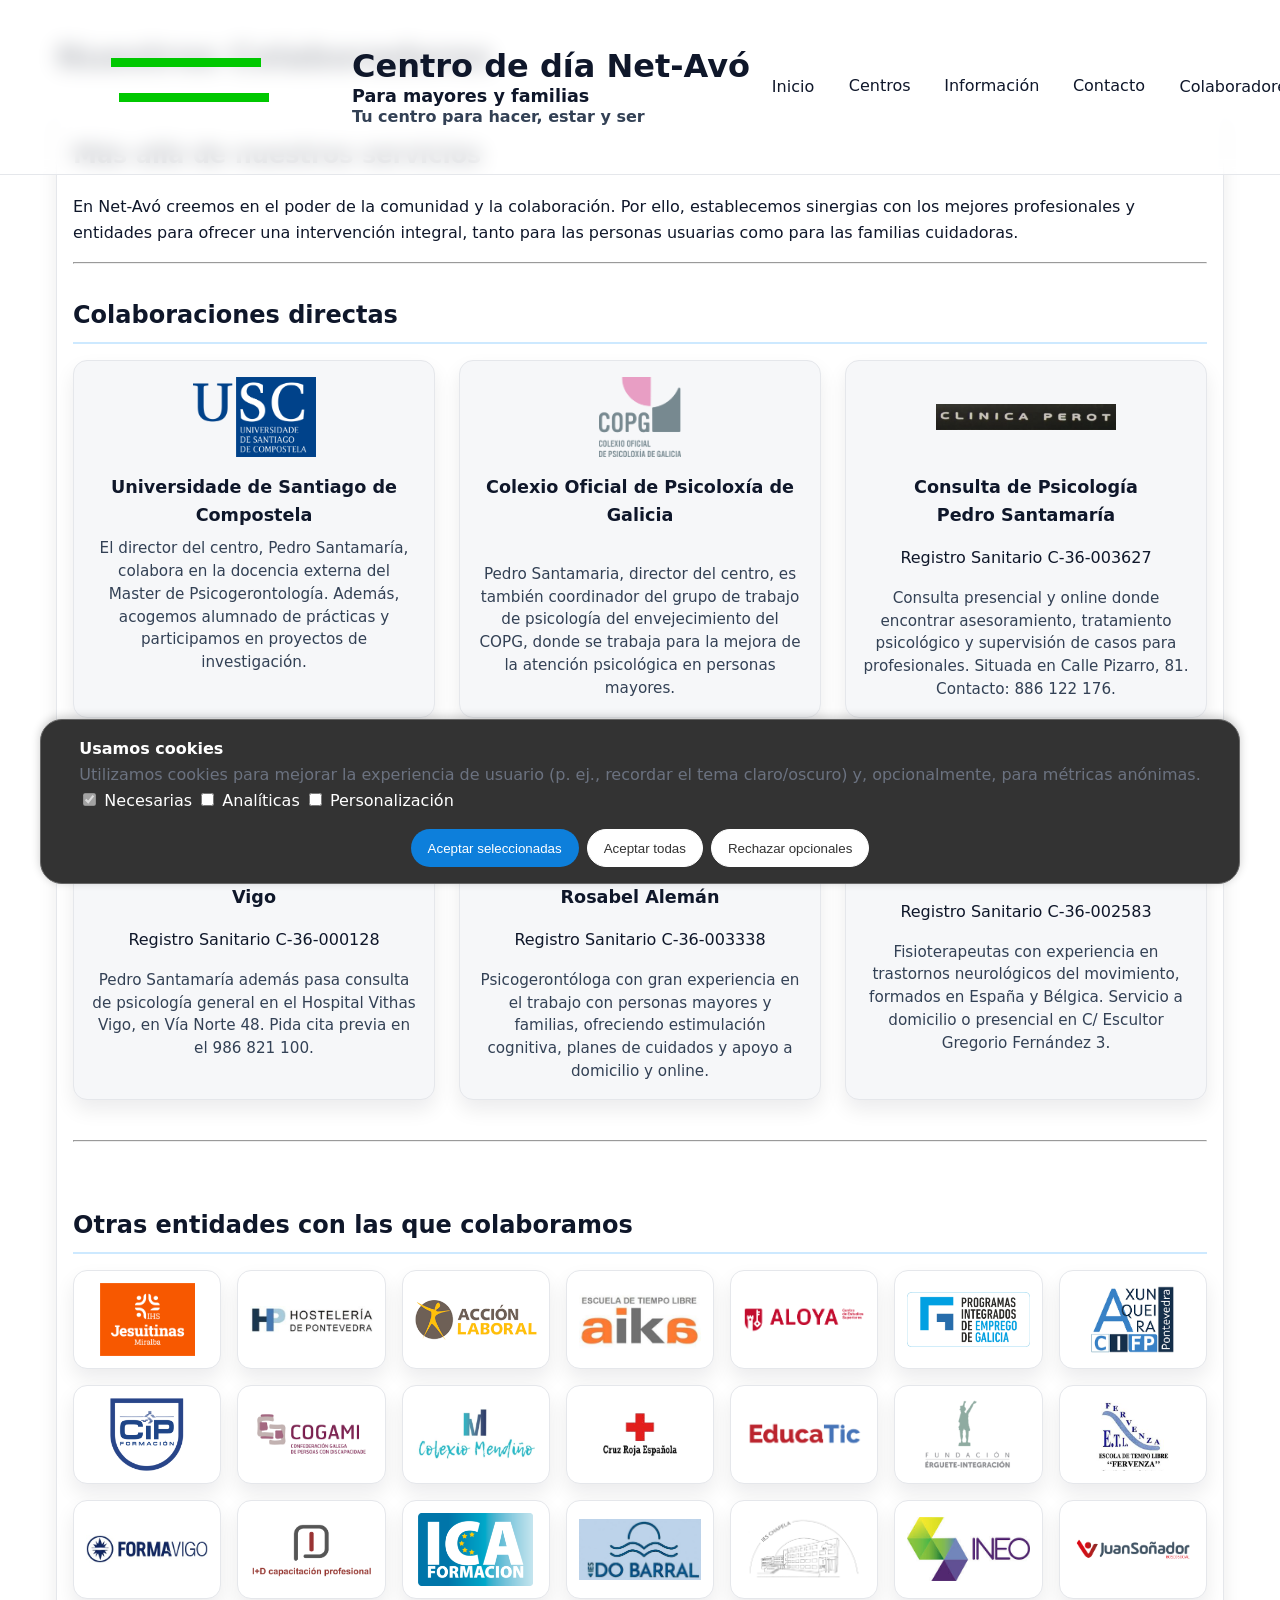
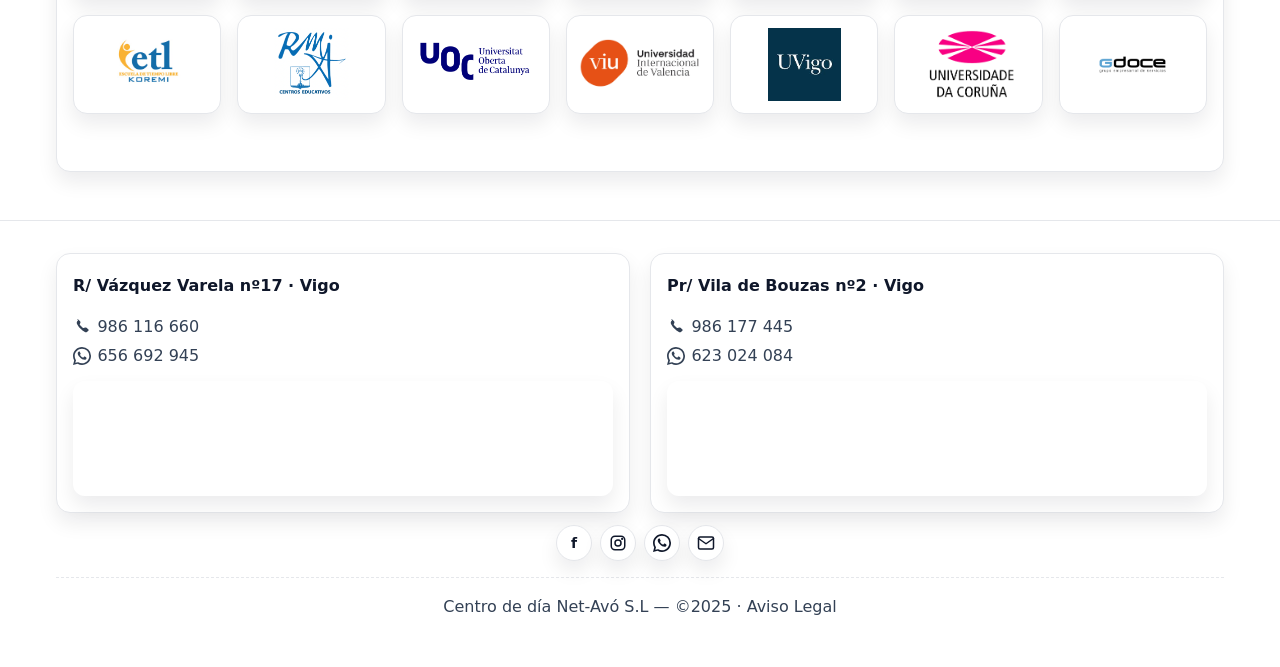
<file: ColaboradoresExternos.html>
<!doctype html>
<html lang="es">
<head>
  <script>(function(w,d,s,l,i){w[l]=w[l]||[];w[l].push({'gtm.start':new Date().getTime(),event:'gtm.js'});var f=d.getElementsByTagName(s)[0],
  j=d.createElement(s),dl=l!='dataLayer'?'&l='+l:'';j.async=true;j.src=
  'https://www.googletagmanager.com/gtm.js?id='+i+dl;f.parentNode.insertBefore(j,f);
  })(window,document,'script','dataLayer','GTM-PF3BLWS2');</script>
  <meta charset="utf-8">
  <meta name="viewport" content="width=device-width, initial-scale=1">
  <title>Centro de Día — Net‑Avó</title>
  <meta name="description" content="Centro de día Net‑Avó. Atención diurna con enfoque humano.">
  <link rel="icon" href="imagenes/favicon.ico">
  <link rel="stylesheet" href="./estilos/styles.css">
  <script defer src="./JS/main.js"></script>
  <script src="./JS/logonetavo.js"></script>
</head>
<body onload="if(window.pintarLogo) pintarLogo();">
  <noscript><iframe src="https://www.googletagmanager.com/ns.html?id=GTM-PF3BLWS2" height="0" width="0" style="display:none;visibility:hidden"></iframe></noscript>
  <header class="header">
    <div class="container navbar">
      <a class="brand" href="index.html" aria-label="Inicio">
        <div id="logo">
          <canvas id="micanvas"> </canvas>
        </div>
        <div class="brand__copy">
          <h2 class="brand__title">Centro de día Net-Avó</h2>
          <h5 class="brand__subtitle">Para mayores y familias</h5>
          <span class="brand__tagline">Tu centro para hacer, estar y ser</span>
        </div>
      </a>
      <input id="nav-toggle" class="nav-toggle" type="checkbox" hidden>
      <label class="nav-burger btn btn--sm" for="nav-toggle" aria-label="Abrir menú">☰</label>


        <nav class="nav" aria-label="Principal">
            <a href="index.html" data-i18n="nav_home">Inicio</a>
            <details class="menu-dd">
                <summary>Centros</summary>
                <ul class="menu-dd__list">
                    <li><a href="VazquezVarela.html">Vázquez Varela</a></li>
                    <li><a href="Bouzas.html">Bouzas</a></li>
                </ul>
            </details>
            <details class="menu-dd">
                <summary>Información</summary>
                <ul class="menu-dd__list">
                    <li><a href="familias.html">Familias</a></li>
                    <li><a href="profesionales.html">Profesionales</a></li>
                </ul>
            </details>
            <details class="menu-dd">
                <summary>Contacto</summary>
                <ul class="menu-dd__list">
                    <li>
                        <a href="mailto:centrodedianetavo@gmail.com">
                            <svg class="social__icon" xmlns="http://www.w3.org/2000/svg" viewBox="0 0 24 24" fill="none" stroke="currentColor" stroke-width="2" stroke-linecap="round" stroke-linejoin="round" aria-hidden="true">
                                <path d="M4 4h16c1.1 0 2 .9 2 2v12c0 1.1-.9 2-2 2H4c-1.1 0-2-.9-2-2V6c0-1.1.9-2 2-2z"></path>
                                <polyline points="22,6 12,13 2,6"></polyline>
                            </svg>
                            <span>Escríbanos un correo</span>
                        </a>
                    </li>
                    <li>
                        <a href="https://www.facebook.com/netavocentrodedia" target="_blank" rel="noopener">
                            <svg class="social__icon" viewBox="0 0 24 24" fill="currentColor" aria-hidden="true">
                                <path d="M18.77 7.46H14.5v-1.9c0-.9.6-1.1 1-1.1h3V.5h-4.33C10.24.5 9.5 3.44 9.5 5.32V7.46H6.11v4.09h3.39v10.04h4.28V11.55h3.37l.42-4.09z"></path>
                            </svg>
                            <span>Visítenos en Facebook</span>
                        </a>
                    </li>
                    <li>
                        <a href="https://www.instagram.com/centrodedianetavo" target="_blank" rel="noopener">
                            <svg class="social__icon" viewBox="0 0 24 24" aria-hidden="true" fill="currentColor">
                                <path d="M12 2c2.72 0 3.05.01 4.12.06 1.06.05 1.79.22 2.42.46.65.25 1.23.58 1.77.98.54.4.87.92.98 1.77.24.63.41 1.36.46 2.42.05 1.07.06 1.4.06 4.12s-.01 3.05-.06 4.12c-.05 1.06-.22 1.79-.46 2.42-.25.65-.58 1.23-.98 1.77-.4.54-.92.87-1.77.98-.63.24-1.36.41-2.42.46-1.07.05-1.4.06-4.12.06s-3.05-.01-4.12-.06c-1.06-.05-1.79-.22-2.42-.46-.65-.25-1.23-.58-1.77-.98-.54-.4-.87-.92-.98-1.77-.24-.63-.41-1.36-.46-2.42-.05-1.07-.06-1.4-.06-4.12s.01-3.05.06-4.12c.05-1.06.22-1.79.46-2.42.25-.65.58-1.23.98-1.77.4-.54.92.87 1.77-.98.63-.24-1.36.41-2.42-.46C8.95 2.01 9.28 2 12 2zm0-2C9.25 0 8.87.01 7.8.06 6.7.1 5.82.28 5.03.58c-.8.3-1.5.7-2.12 1.33S1.58 3.63.95 4.4c-.3.8-.48 1.68-.53 2.78-.05 1.07-.06 1.45-.06 4.2s.01 3.13.06 4.2c.05 1.1.23 1.98.53 2.78.3.8.7 1.5 1.33 2.12.63.62 1.32 1.03 2.12 1.33.8.3 1.68.48 2.78.53 1.07.05 1.45.06 4.2.06s3.13-.01 4.2-.06c1.1-.05 1.98-.23 2.78-.53.8-.3 1.5-.7 2.12-1.33.62-.63 1.03-1.32 1.33-2.12.3-.8.48-1.68.53-2.78.05-1.07.06-1.45.06-4.2s-.01-3.13-.06-4.2c-.05-1.1-.23-1.98-.53-2.78-.3-.8-.7-1.5-1.33-2.12-.63-.63-1.32-1.03-2.12-1.33-.8-.3-1.68-.48-2.78-.53C15.13.01 14.75 0 12 0zm0 5.83c-3.4 0-6.17 2.77-6.17 6.17s2.77 6.17 6.17 6.17 6.17-2.77 6.17-6.17S15.4 5.83 12 5.83zM12 16c-2.2 0-4-1.8-4-4s1.8-4 4-4 4 1.8 4 4-1.8 4-4 4zm4.2-11.8c-.83 0-1.5.67-1.5 1.5s.67 1.5 1.5 1.5 1.5-.67 1.5-1.5-.67-1.5-1.5-1.5z"></path>
                            </svg>
                            <span>Síganos en IG</span>
                        </a>
                    </li>
                    <li>
                        <a href="https://wa.me/34656692945" target="_blank" rel="noopener">
                            <svg xmlns="http://www.w3.org/2000/svg" viewBox="0 0 24 24" class="social__icon" fill="currentColor" aria-hidden="true">
                                <path d="M12.04 2C6.58 2 2.13 6.45 2.13 11.91C2.13 13.66 2.61 15.36 3.48 16.84L2 22L7.32 20.55C8.75 21.35 10.35 21.81 12.04 21.81C17.5 21.81 21.95 17.36 21.95 11.91C21.95 6.45 17.5 2 12.04 2ZM12.04 20.13C10.56 20.13 9.12 19.7 7.89 18.9L7.54 18.7L4.24 19.54L5.1 16.33L4.88 15.97C4.04 14.65 3.59 13.14 3.59 11.91C3.59 7.31 7.41 3.49 12.04 3.49C16.67 3.49 20.49 7.31 20.49 11.91C20.49 16.51 16.67 20.13 12.04 20.13ZM17.26 14.45C17.03 14.33 15.92 13.8 15.72 13.72C15.52 13.64 15.38 13.6 15.23 13.83C15.09 14.06 14.66 14.62 14.52 14.78C14.38 14.94 14.24 14.96 14 14.84C13.76 14.72 12.98 14.45 12.06 13.62C11.31 12.93 10.79 12.11 10.65 11.88C10.51 11.65 10.62 11.53 10.72 11.43C10.81 11.33 10.93 11.17 11.05 11.03C11.17 10.89 11.21 10.79 11.3 10.63C11.39 10.47 11.35 10.33 11.27 10.21C11.19 10.09 10.76 8.98 10.58 8.53C10.4 8.08 10.22 8.16 10.09 8.15C9.96 8.14 9.82 8.14 9.68 8.14C9.54 8.14 9.29 8.19 9.09 8.38C8.89 8.57 8.42 9.01 8.42 10.22C8.42 11.43 9.11 12.58 9.23 12.74C9.35 12.9 10.76 15.03 12.89 15.86C14.74 16.57 15.03 16.48 15.46 16.44C15.89 16.4 16.96 15.83 17.15 15.23C17.34 14.63 17.34 14.12 17.26 14.01V14.01L17.26 14.45Z"></path>
                            </svg>
                            <span>Mensaje de WhatsApp</span>
                        </a>
                    </li>
                </ul>
            </details>
            <a href="ColaboradoresExternos.html" data-i18n="nav_colab">Colaboradores</a>
        </nav>
      <div class="theme-switch"><button class="btn btn--sm btn--ghost" data-action="toggle-theme"
          aria-label="Cambiar tema">🌓 Tema</button></div>
    </div>
    </div>
</header>

<main class="container" style="padding:2rem 1rem 3rem;">
  <h1 style="margin:0 0 1rem">Nuestros Colaboradores</h1>
  <section class="card">
    <article>
      <h2>Más allá de nuestros servicios</h2>
      <p>En Net-Avó creemos en el poder de la comunidad y la colaboración. Por ello, establecemos sinergias con los mejores profesionales y entidades para ofrecer una intervención integral, tanto para las personas usuarias como para las familias cuidadoras.</p>
      <hr>
    </article>

    <h2 class="colab-section-title">Colaboraciones directas</h2>
    <div class="colab-grid-principales">
      <div class="colab-card-principal">
        <a href="https://www.usc.gal/es/estudios/masteres/ciencias-salud/master-universitario-psicogerontologia" target="_blank" rel="noopener" class="colab-card-principal__link">
          <img src="imagenes/logos_convenios/USC.png" alt="Logo de la Universidade de Santiago de Compostela" class="colab-card-principal__logo">
          <div class="colab-card-principal__body">
            <h4 class="colab-card-principal__title">Universidade de Santiago de Compostela</h4>
             <p class="colab-card-principal__text">El director del centro, Pedro Santamaría, colabora en la docencia externa del Master de Psicogerontología.  Además, acogemos alumnado de prácticas y participamos en proyectos de investigación.</p>
          </div>
        </a>
      </div>
      <div class="colab-card-principal">
        <a href="https://copgalicia.gal/grupos-comisions/grupo-de-traballo-de-psicoloxia-do-envellecemento" target="_blank" rel="noopener" class="colab-card-principal__link">
          <img src="imagenes/logos_convenios/Logotipo-COPG-21_0.png" alt="Logo del Colexio Oficial de Psicoloxía de Galicia" class="colab-card-principal__logo">
          <div class="colab-card-principal__body">
            <h4 class="colab-card-principal__title">Colexio Oficial de Psicoloxía de Galicia</h4><br>
             <p class="colab-card-principal__text">Pedro Santamaria, director del centro, es también coordinador del grupo de trabajo de psicología del envejecimiento del COPG, donde se trabaja para la mejora de la atención psicológica en personas mayores.</p>
          </div>
        </a>
      </div>
      <div class="colab-card-principal">
        <a href="https://es.linkedin.com/in/psicodivulgacion" class="colab-card-principal__link">
          <img src="imagenes/logos_convenios/clinicaperot.png" alt="Logo de Clinica Perot" class="colab-card-principal__logo">
          <div class="colab-card-principal__body">
            <h4 class="colab-card-principal__title">Consulta de Psicología <br>Pedro Santamaría</h4><p>Registro Sanitario C-36-003627</p>
             <p class="colab-card-principal__text">Consulta presencial y online donde encontrar asesoramiento, tratamiento psicológico y supervisión de casos para profesionales. Situada en Calle Pizarro, 81. Contacto: 886 122 176. </p>
          </div>
        </a>
      </div>
      <div class="colab-card-principal">
        <a href="https://vithas.es/medico/santamaria-gargamala-pedro/" target="_blank" rel="noopener" class="colab-card-principal__link">
          <img src="imagenes/logos_convenios/vithas.png" alt="Logo de Vithas" class="colab-card-principal__logo">
          <div class="colab-card-principal__body">
            <h4 class="colab-card-principal__title">Psicología en Hospital Vithas Vigo</h4><p>Registro Sanitario C-36-000128</p>
             <p class="colab-card-principal__text">Pedro Santamaría además pasa consulta de psicología general en el Hospital Vithas Vigo, en Vía Norte 48.  Pida cita previa en el 986 821 100.</p>
          </div>
        </a>
      </div>
      <div class="colab-card-principal">
        <a href="https://www.doctoralia.es/rosabel-aleman/psicologo/vigo" class="colab-card-principal__link">
          <img src="imagenes/logos_convenios/Psicogerontología.png" alt="Logo de Rosabel Alemán Psicogerontología" class="colab-card-principal__logo">
          <div class="colab-card-principal__body">
            <h4 class="colab-card-principal__title">Psicología a domicilio <br> Rosabel Alemán</h4><p>Registro Sanitario C-36-003338</p>
             <p class="colab-card-principal__text">Psicogerontóloga con gran experiencia en el trabajo con personas mayores y familias, ofreciendo estimulación cognitiva, planes de cuidados y apoyo a domicilio y online.</p>
          </div>
        </a>
      </div>
      <div class="colab-card-principal">
        <a href="https://fisioadiante.es/" class="colab-card-principal__link">
          <img src="imagenes/adiante.png" alt="Logo de Clínica Adiante" class="colab-card-principal__logo">
          <div class="colab-card-principal__body">
            <h4 class="colab-card-principal__title">Fisioterapia - Clínica Adiante</h4><p>Registro Sanitario C-36-002583</p>
             <p class="colab-card-principal__text">Fisioterapeutas con experiencia en trastornos neurológicos del movimiento, formados en España y Bélgica.  Servicio a domicilio o presencial en C/ Escultor Gregorio Fernández 3.</p>
          </div>
        </a>
      </div>
    </div>

    <hr style="margin: 2.5rem 0;">

    <h2 class="colab-section-title">Otras entidades con las que colaboramos</h2>
    <div class="colab-grid-secundarias">
      <div class="colab-card-secundaria"><a href="https://www.jesuitinasvigo.es/" target="_blank" rel="noopener"><img src="imagenes/logos_convenios/jesuitinas.png" alt="Logo Jesuitinas"></a></div>
      <div class="colab-card-secundaria"><a href="https://www.horecajuridico.es/es/asesorias/federacion-provincial-de-hosteleria-de-pontevedra-feprohos" target="_blank" rel="noopener"><img src="imagenes/logos_convenios/hosteleriapontevedra.jpg" alt="Logo de Hosteleria Pontevedra"></a></div>
      <div class="colab-card-secundaria"><a href="https://www.accionlaboral.com/es" target="_blank" rel="noopener"><img src="imagenes/logos_convenios/accion laboral.png" alt="Logo de Acción Laboral"></a></div>
      <div class="colab-card-secundaria"><a href="https://aikaformacion.com/" target="_blank" rel="noopener"><img src="imagenes/logos_convenios/aika.jpg" alt="Logo de Aika"></a></div>
      <div class="colab-card-secundaria"><a href="https://aloya.es/" target="_blank" rel="noopener"><img src="imagenes/logos_convenios/aloya.png" alt="Logo de Aloya"></a></div>
      <div class="colab-card-secundaria"><a href="https://emprego.xunta.gal/portal/es/11-demandantes/demandantes-sp/591-programas-integrados-de-empleo-2024.html" target="_blank" rel="noopener"><img src="imagenes/logos_convenios/cep.jpg" alt="Logo de CEP"></a></div>
      <div class="colab-card-secundaria"><a href="https://cifpaxunqueira.eu/" target="_blank" rel="noopener"><img src="imagenes/logos_convenios/CIFP a xunqueira.png" alt="Logo de CIFP a Xunqueira"></a></div>
      <div class="colab-card-secundaria"><a href="https://cip-formacion.com/" target="_blank" rel="noopener"><img src="imagenes/logos_convenios/CIP.png" alt="Logo de CIP"></a></div>
      <div class="colab-card-secundaria"><a href="https://www.cogami.gal/es_ES/" target="_blank" rel="noopener"><img src="imagenes/logos_convenios/cogami.png" alt="Logo de COGAMI"></a></div>
      <div class="colab-card-secundaria"><a href="https://colexiomendino.com/" target="_blank" rel="noopener"><img src="imagenes/logos_convenios/colexiomendiño.png" alt="Logo de Colexio Mendiño"></a></div>
      <div class="colab-card-secundaria"><a href="https://www2.cruzroja.es/" target="_blank" rel="noopener"><img src="imagenes/logos_convenios/cruz_roja.png" alt="Logo de Cruz Roja"></a></div>
      <div class="colab-card-secundaria"><a href="https://www.educatic.es/" target="_blank" rel="noopener"><img src="imagenes/logos_convenios/educatic.png" alt="Logo de EducaTic"></a></div>
      <div class="colab-card-secundaria"><a href="https://www.fundacionerguete.org/" target="_blank" rel="noopener"><img src="imagenes/logos_convenios/logo_MSC - copia.png" alt="Logo de Fundación Erguete"></a></div>
      <div class="colab-card-secundaria"><a href="https://fervenza-etl.jimdosite.com/" target="_blank" rel="noopener"><img src="imagenes/logos_convenios/fervenzatempolibre.jpg" alt="Logo de Fervenza"></a></div>
      <div class="colab-card-secundaria"><a href="https://formavigo.es/" target="_blank" rel="noopener"><img src="imagenes/logos_convenios/FUNDACION-FORMAVIGO.jpg" alt="Logo de Fundación Formavito"></a></div>
      <div class="colab-card-secundaria"><a href="https://imasdcapacitacion.com/" target="_blank" rel="noopener"><img src="imagenes/logos_convenios/imasdcapacitacion-logo.png" alt="Logo de Imasd Capacitación"></a></div>
      <div class="colab-card-secundaria"><a href="https://icaformacion.es/" target="_blank" rel="noopener"><img src="imagenes/logos_convenios/LOGO-ICA-FORMACION-2.png" alt="Logo de ICA"></a></div>
      <div class="colab-card-secundaria"><a href="https://www.edu.xunta.gal/centros/iesbarral/" target="_blank" rel="noopener"><img src="imagenes/logos_convenios/iesbarral.jpg" alt="Logo de IES Barral"></a></div>
      <div class="colab-card-secundaria"><a href="https://www.edu.xunta.gal/centros/ieschapela/" target="_blank" rel="noopener"><img src="imagenes/logos_convenios/ies_chapela_oscurecido.png" alt="Logo de IES Chapela"></a></div>
      <div class="colab-card-secundaria"><a href="https://www.ineo.org/" target="_blank" rel="noopener"><img src="imagenes/logos_convenios/INEO.jpg" alt="Logo de INEO"></a></div>
      <div class="colab-card-secundaria"><a href="https://fundacionjuans.org/" target="_blank" rel="noopener"><img src="imagenes/logos_convenios/juansonador-color-1.png" alt="Logo de Fundación Juan Soñador"></a></div>
      <div class="colab-card-secundaria"><a href="https://koremi.es/etl/" target="_blank" rel="noopener"><img src="imagenes/logos_convenios/Koremi.jpeg" alt="Logo de Koremi"></a></div>
      <div class="colab-card-secundaria"><a href="https://www.fillasdemariainmaculadavigo.com/" target="_blank" rel="noopener"><img src="imagenes/logos_convenios/fillasinmaculada.png" alt="Logo de Familias de Maria Inmaculada"></a></div>
      <div class="colab-card-secundaria"><a href="https://www.uoc.edu/es" target="_blank" rel="noopener"><img src="imagenes/logos_convenios/UOC.png" alt="Logo de Universitat Oberta de Catalunya"></a></div>
      <div class="colab-card-secundaria"><a href="https://www.universidadviu.com/es/" target="_blank" rel="noopener"><img src="imagenes/logos_convenios/VIU.png" alt="Logo de Universidad Internacional de Valencia"></a></div>
      <div class="colab-card-secundaria"><a href="https://www.uvigo.gal/es" target="_blank" rel="noopener"><img src="imagenes/logos_convenios/cuvi.jpeg" alt="Logo de Universidad de Vigo"></a></div>
      <div class="colab-card-secundaria"><a href="https://www.udc.es/" target="_blank" rel="noopener"><img src="imagenes/logos_convenios/UDC.png" alt="Logo de Universidade da Coruña"></a></div>
      <div class="colab-card-secundaria"><a href="https://gdoceformacion.es/" target="_blank" rel="noopener"><img src="imagenes/logos_convenios/gdoce-seo.png" alt="Logo de G Doce"></a></div>
      <br>
    </div>
  </section>
</main>

<footer class="footer">
    <div class="container footer__grid">
      <div class="card" data-card-readmore="1">
        <h4>R/ Vázquez Varela nº17 · Vigo</h4>
        <div class="phones">
          <div><a href="tel:+34986116660" style="display:inline-flex;align-items:center;gap:.4rem;">
              <svg viewBox="0 0 16 16" class="social__icon" aria-hidden="true" width="16" height="16">
                <path
                  d="M3.654 1.328a.678.678 0 0 1 1.015-.063L6.29 2.893c.329.329.445.81.29 1.234l-.547 1.493a.678.678 0 0 0 .173.7l2.457 2.457a.678.678 0 0 0 .7.173l1.493-.547a1.745 1.745 0 0 1 1.234.29l1.628 1.628a.678.678 0 0 1-.063 1.015l-1.017.813c-.58.464-1.4.58-2.09.29-1.254-.513-2.844-1.82-4.507-3.482C5.276 7.86 3.97 6.27 3.457 5.016c-.29-.69-.174-1.51.29-2.09l.813-1.017z"
                  fill="currentColor" />
              </svg>
              986 116 660
            </a></div>
          <div><a href="https://wa.me/34656692945" target="_blank" rel="noopener"
              style="display:inline-flex;align-items:center;gap:.4rem;">
              <svg viewBox="0 0 16 16" class="social__icon" aria-hidden="true" width="16" height="16">
                <path
                  d="M13.601 2.326A7.977 7.977 0 0 0 8.003 0c-4.418 0-8 3.582-8 8 0 1.407.367 2.79 1.06 3.997L0 16l4.086-1.067A7.956 7.956 0 0 0 8.003 16c4.418 0 8-3.582 8-8a7.946 7.946 0 0 0-2.402-5.674zM8.003 14.5a6.5 6.5 0 0 1-3.316-.895l-.237-.14-2.425.634.647-2.362-.154-.242A6.47 6.47 0 0 1 1.5 8c0-3.586 2.917-6.5 6.503-6.5 1.737 0 3.37.676 4.6 1.905A6.47 6.47 0 0 1 14.503 8c0 3.586-2.916 6.5-6.5 6.5z"
                  fill="currentColor" />
                <path
                  d="M11.534 9.128c-.19-.095-1.118-.553-1.291-.617-.173-.064-.3-.095-.427.095-.127.19-.49.617-.6.743-.11.127-.22.143-.41.048-.19-.095-.8-.295-1.524-.94-.563-.5-.94-1.115-1.05-1.305-.11-.19-.012-.293.083-.388.085-.086.19-.22.285-.33.095-.11.127-.19.19-.317.064-.127.032-.238-.016-.333-.048-.095-.427-1.03-.585-1.409-.154-.373-.311-.322-.427-.328-.11-.006-.238-.007-.366-.007a.704.704 0 0 0-.512.238c-.173.19-.676.66-.676 1.61 0 .95.693 1.867.79 1.994.095.127 1.366 2.091 3.31 2.932.463.2.825.319 1.106.408.464.148.886.127 1.22.077.372-.055 1.118-.456 1.276-.896.158-.44.158-.819.111-.896-.048-.079-.174-.127-.366-.222z"
                  fill="currentColor" />
              </svg>
              656 692 945
            </a></div>
        </div>
        <div class="map-scale"><iframe loading="lazy" src="https://www.google.com/maps/embed?pb=!1m18!1m12!1m3!1d2954.1646188623795!2d-8.716694085006353!3d42.23229595115387!2m3!1f0!2f0!3f0!3m2!1i1024!2i768!4f13.1!3m3!1m2!1s0xd2f62658490c593%3A0x45f228a4b811ac3f!2sCentro%20de%20d%C3%ADa%20Net-Av%C3%B3!5e0!3m2!1ses!2ses!4v1473281305983"
            referrerpolicy="no-referrer-when-downgrade" allowfullscreen></iframe></div>
      </div>
      <div class="card" data-card-readmore="1" style="border-radius: var(--radius);">
        <h4>Pr/ Vila de Bouzas nº2 · Vigo</h4>
        <div class="phones">
          <div><a href="tel:+34986177445" style="display:inline-flex;align-items:center;gap:.4rem;">
              <svg viewBox="0 0 16 16" class="social__icon" aria-hidden="true" width="16" height="16">
                <path
                  d="M3.654 1.328a.678.678 0 0 1 1.015-.063L6.29 2.893c.329.329.445.81.29 1.234l-.547 1.493a.678.678 0 0 0 .173.7l2.457 2.457a.678.678 0 0 0 .7.173l1.493-.547a1.745 1.745 0 0 1 1.234.29l1.628 1.628a.678.678 0 0 1-.063 1.015l-1.017.813c-.58.464-1.4.58-2.09.29-1.254-.513-2.844-1.82-4.507-3.482C5.276 7.86 3.97 6.27 3.457 5.016c-.29-.69-.174-1.51.29-2.09l.813-1.017z"
                  fill="currentColor" />
              </svg>
              986 177 445
            </a></div>
          <div><a href="https://wa.me/34623024084" target="_blank" rel="noopener" aria-label="WhatsApp: 623 024 084"
              style="display:inline-flex;align-items:center;gap:.4rem;">
              <svg viewBox="0 0 16 16" class="social__icon" aria-hidden="true" width="16" height="16">
                <path
                  d="M13.601 2.326A7.977 7.977 0 0 0 8.003 0c-4.418 0-8 3.582-8 8 0 1.407.367 2.79 1.06 3.997L0 16l4.086-1.067A7.956 7.956 0 0 0 8.003 16c4.418 0 8-3.582 8-8a7.946 7.946 0 0 0-2.402-5.674zM8.003 14.5a6.5 6.5 0 0 1-3.316-.895l-.237-.14-2.425.634.647-2.362-.154-.242A6.47 6.47 0 0 1 1.5 8c0-3.586 2.917-6.5 6.503-6.5 1.737 0 3.37.676 4.6 1.905A6.47 6.47 0 0 1 14.503 8c0 3.586-2.916 6.5-6.5 6.5z"
                  fill="currentColor" />
                <path
                  d="M11.534 9.128c-.19-.095-1.118-.553-1.291-.617-.173-.064-.3-.095-.427.095-.127.19-.49.617-.6.743-.11.127-.22.143-.41.048-.19-.095-.8-.295-1.524-.94-.563-.5-.94-1.115-1.05-1.305-.11-.19-.012-.293.083-.388.085-.086.19-.22.285-.33.095-.11.127-.19.19-.317.064-.127.032-.238-.016-.333-.048-.095-.427-1.03-.585-1.409-.154-.373-.311-.322-.427-.328-.11-.006-.238-.007-.366-.007a.704.704 0 0 0-.512.238c-.173.19-.676.66-.676 1.61 0 .95.693 1.867.79 1.994.095.127 1.366 2.091 3.31 2.932.463.2.825.319 1.106.408.464.148.886.127 1.22.077.372-.055 1.118-.456 1.276-.896.158-.44.158-.819.111-.896-.048-.079-.174-.127-.366-.222z"
                  fill="currentColor" />
              </svg>
              623 024 084
            </a>
          </div>
        </div>
        <div class="map-scale"><iframe loading="lazy"
            src="https://www.google.com/maps/embed?pb=!1m18!1m12!1m3!1d738.6203717986498!2d-8.75461937074844!3d42.225525491794876!2m3!1f0!2f0!3f0!3m2!1i1024!2i768!4f13.1!3m3!1m2!1s0xd2f61bdc02d697f%3A0x658d5c4bca8829e9!2sCentro%20de%20d%C3%ADa%20Net-Av%C3%B3%20Bouzas!5e0!3m2!1ses!2ses!4v1580240413811!5m2!1ses!2ses"
            referrerpolicy="no-referrer-when-downgrade" allowfullscreen></iframe></div>
      </div>
    </div>
    <div class="container">
      <div class="social" aria-label="Redes sociales">
        <a class="social__btn" href="https://www.facebook.com/netavocentrodedia" target="_blank" rel="noopener"
          aria-label="Facebook">
          <span class="social__glyph" aria-hidden="true">f</span>
        </a>

        <a class="social__btn" href="https://www.instagram.com/centrodedianetavo" target="_blank" rel="noopener"
          aria-label="Instagram">
          <svg viewBox="0 0 24 24" class="social__icon" aria-hidden="true">
            <rect x="3" y="3" width="18" height="18" rx="5" fill="none" stroke="currentColor" stroke-width="2" />
            <circle cx="12" cy="12" r="4" fill="none" stroke="currentColor" stroke-width="2" />
            <circle cx="17.5" cy="6.5" r="1.5" fill="currentColor" />
          </svg>
        </a>

        <a class="social__btn" href="https://wa.me/34656692945" target="_blank" rel="noopener" aria-label="WhatsApp">
          <svg viewBox="0 0 16 16" class="social__icon" aria-hidden="true">
            <path
              d="M13.601 2.326A7.977 7.977 0 0 0 8.003 0c-4.418 0-8 3.582-8 8 0 1.407.367 2.79 1.06 3.997L0 16l4.086-1.067A7.956 7.956 0 0 0 8.003 16c4.418 0 8-3.582 8-8a7.946 7.946 0 0 0-2.402-5.674zM8.003 14.5a6.5 6.5 0 0 1-3.316-.895l-.237-.14-2.425.634.647-2.362-.154-.242A6.47 6.47 0 0 1 1.5 8c0-3.586 2.917-6.5 6.503-6.5 1.737 0 3.37.676 4.6 1.905A6.47 6.47 0 0 1 14.503 8c0 3.586-2.916 6.5-6.5 6.5z"
              fill="currentColor" />
            <path
              d="M11.534 9.128c-.19-.095-1.118-.553-1.291-.617-.173-.064-.3-.095-.427.095-.127.19-.49.617-.6.743-.11.127-.22.143-.41.048-.19-.095-.8-.295-1.524-.94-.563-.5-.94-1.115-1.05-1.305-.11-.19-.012-.293.083-.388.085-.086.19-.22.285-.33.095-.11.127-.19.19-.317.064-.127.032-.238-.016-.333-.048-.095-.427-1.03-.585-1.409-.154-.373-.311-.322-.427-.328-.11-.006-.238-.007-.366-.007a.704.704 0 0 0-.512.238c-.173.19-.676.66-.676 1.61 0 .95.693 1.867.79 1.994.095.127 1.366 2.091 3.31 2.932.463.2.825.319 1.106.408.464.148.886.127 1.22.077.372-.055 1.118-.456 1.276-.896.158-.44.158-.819.111-.896-.048-.079-.174-.127-.366-.222z"
              fill="currentColor" />
          </svg>
        </a>

        <a class="social__btn" href="mailto:centrodedianetavo@gmail.com" aria-label="Correo electrónico">
          <svg class="social__icon" xmlns="http://www.w3.org/2000/svg" viewBox="0 0 24 24" fill="none"
            stroke="currentColor" stroke-width="2" stroke-linecap="round" stroke-linejoin="round" aria-hidden="true">
            <path d="M4 4h16c1.1 0 2 .9 2 2v12c0 1.1-.9 2-2 2H4c-1.1 0-2-.9-2-2V6c0-1.1.9-2 2-2z"></path>
            <polyline points="22,6 12,13 2,6"></polyline>
          </svg>
        </a>
      </div>
      <hr class="sep">
      <address style="text-align:center;">Centro de día Net-Avó S.L — ©2025 · <a href="avisoLegal.pdf" target="_blank"
          rel="noopener">Aviso Legal</a></address>
    </div>
    <div id="cookie-banner" class="cookie" role="dialog" aria-live="polite" aria-label="Preferencias de cookies">
      <div class="container">
        <div class="cookie-content">
          <strong>Usamos cookies</strong>
          <p class="muted">
            Utilizamos cookies para mejorar la experiencia de usuario (p. ej., recordar el tema claro/oscuro) y,
            opcionalmente, para métricas anónimas.
          </p>
          <div class="cookie__row">
            <label><input type="checkbox" name="cookie-pref" value="necessary" checked disabled> Necesarias</label>
            <label><input type="checkbox" name="cookie-pref" value="analytics"> Analíticas</label>
            <label><input type="checkbox" name="cookie-pref" value="personalization"> Personalización</label>
          </div>
        </div>
        <div class="cookie__actions">
          <button class="btn btn--primary" data-cookie="accept-selected">Aceptar seleccionadas</button>
          <button class="btn" data-cookie="accept-all">Aceptar todas</button>
          <button class="btn" data-cookie="reject-all">Rechazar opcionales</button>
        </div>
      </div>
    </div>
</footer>

<!-- <script src="./JS/readmore-cards.js" defer></script> -->
</body>
</html>
</file>
<file: estilos/styles.css>
/* ========== Base & Tokens ================================================= */
*,*::before,*::after{box-sizing:border-box}

:root{
  --brand-50:#f5fbff;
  --brand-100:#e6f4ff;
  --brand-200:#cde9ff;
  --brand-300:#9fd4ff;
  --brand-400:#5bb8ff;
  --brand-500:#1e9bff;
  --brand-600:#0d7fdb;
  --brand-700:#0a66b1;
  --brand-800:#0a548f;
  --brand-900:#0a476f;

  --bg:#ffffff;
  --bg-soft:#f6f7f9;
  --text:#0f172a;
  --text-soft:#334155;
  --border:#e5e7eb;
  --card:#ffffff;
  --muted:#6b7280;
  --shadow:0 10px 20px rgba(2,6,23,.08);

  --container:1200px;
  --radius:14px;
  --radius-lg:22px;
  --font-sans: ui-sans-serif, system-ui, -apple-system, Segoe UI, Roboto, Ubuntu, Cantarell, Noto Sans, Helvetica Neue, Arial;

  /* Header */
  --header-z:1201;
  --header-h:0px; /* se actualiza dinámicamente si usas el fallback JS */
}

@media (prefers-color-scheme: dark){
  :root{
    --bg:#0b1220; --bg-soft:#0f172a; --text:#e5e7eb; --text-soft:#cbd5e1;
    --border:#1f2937; --card:#0b1220; --shadow:0 10px 20px rgba(0,0,0,.45);
  }
}

/* Alternadores de tema explícitos */
html.theme-light{ --bg:#fff; --bg-soft:#f6f7f9; --text:#0f172a; --text-soft:#334155; --border:#e5e7eb; --card:#fff; --shadow:0 10px 20px rgba(2,6,23,.08) }
html.theme-dark{ --bg:#0b1220; --bg-soft:#0f172a; --text:#e5e7eb; --text-soft:#cbd5e1; --border:#1f2937; --card:#0b1220; --shadow:0 10px 20px rgba(0,0,0,.45) }

/* ========== Reset & Primitivas =========================================== */
html,body{height:100%}
body{
  margin:0; font-family:var(--font-sans); background:var(--bg); color:var(--text);
  line-height:1.6; -webkit-font-smoothing:antialiased; -moz-osx-font-smoothing:grayscale
}
img,svg,video,canvas{display:block; max-width:100%}
a{color:inherit; text-decoration:none}
:focus-visible{outline:2px solid var(--brand-500); outline-offset:2px}
.container{max-width:var(--container); margin-inline:auto; padding:0 1rem}

.grid{display:grid; gap:1rem}
.grid--3{grid-template-columns:repeat(3,minmax(0,1fr))}
.grid--2{grid-template-columns:repeat(2,minmax(0,1fr))}
@media (max-width:900px){ .grid--3,.grid--2{grid-template-columns:1fr} }

/* ========== Header / Nav (Desktop + Móvil/Tablet) ======================== */
.header{
  position:sticky; top:0; z-index:var(--header-z);
  background:rgba(255,255,255,.7); backdrop-filter:blur(10px);
  border-bottom:1px solid var(--border)
}
html.theme-dark .header{background:rgba(11,18,32,.6)}

.navbar{
  display:flex; align-items:center; justify-content:space-between;
  gap:0.5rem; padding:.75rem 0; width:100%; position:sticky;
}

.brand{
  display:flex;
  align-items:center;
  gap:.75rem;
  font-weight:700;
  flex-shrink: 0;
}
.brand__logo{width:40px; height:40px; border-radius:12px; background:linear-gradient(135deg,var(--brand-400),var(--brand-700)); box-shadow:var(--shadow)}
.brand__copy{display:flex; flex-direction:column; line-height:1.15}
.brand__title{margin:0; font-size:clamp(1.35rem,1.1rem + 1.2vw,2rem); line-height:1.15; white-space:nowrap; overflow:hidden; text-overflow:ellipsis}
.brand__subtitle{margin:.05rem 0 0; font-weight:600; color:var(--text); font-size:clamp(.95rem, .9rem + .35vw, 1.1rem)}
.brand__tagline{margin:.1rem 0 0; color:var(--text-soft); font-size:clamp(.9rem, .85rem + .2vw, 1rem)}

.nav{display:flex; gap:.25rem; flex-wrap:nowrap}
.nav a{padding:.55rem .8rem; border-radius:999px; border:1px solid transparent}
.nav a:hover{background:var(--bg-soft)}
.nav a[aria-current="page"]{border-color:var(--border); background:var(--bg-soft)}

.navbar .nav{flex-grow:1; justify-content:flex-end; gap:0.5rem}
.nav-toggle{display:none}
.nav-burger{display:none; cursor:pointer}

@media (max-width:1024px){
  .nav-burger{display:inline-flex; align-items:center; justify-content:center; border:1px solid var(--border); background:var(--bg); color:var(--text); border-radius:999px; box-shadow:var(--shadow)}
  .navbar .nav{display:none}
  .navbar #nav-toggle:checked ~ .nav{
    display:flex !important;
    position:absolute; top:100%; left:0; right:0; z-index:calc(var(--header-z) - 1);
    flex-direction:column; padding:.8rem; gap:.25rem;
    border:1px solid var(--border); border-radius:var(--radius-lg);
    background:var(--card); box-shadow:var(--shadow)
  }
  .nav a, .nav button.btn{display:block; width:100%; text-align:center; padding:.6rem .8rem; border-radius:10px}
  .nav .menu-dd{display:flex; flex-direction:column; align-items:center; width:100%}
  .nav .menu-dd__list{position:static; box-shadow:none; border-radius:10px; border:1px dashed var(--border)}
}

@media (max-width:900px){
  .header .navbar{position:sticky; gap:.5rem}
  .brand{display:grid; grid-template-columns:auto 1fr; column-gap:.55rem; flex:1 1 auto; min-width:0}
  #logo canvas{width:56px; height:56px}
  .brand__title{font-size:1.25rem}
  .brand__subtitle{font-size:.95rem}
  .brand__tagline{font-size:.85rem}
}

.header.is-fixed{ position:fixed !important; top:0; left:0; right:0; z-index:var(--header-z); backface-visibility:hidden; transform:translateZ(0) }
[data-header-spacer]{ height:0 !important; margin:0 !important; display:block; overflow:hidden }
.header.is-fixed + [data-header-spacer]{ height:var(--header-h) !important }
.header .navbar{ position:sticky; z-index:var(--header-z) }

.btn{display:inline-flex; align-items:center; justify-content:center; gap:.5rem; padding:.65rem 1rem; border-radius:999px; border:1px solid var(--border); background:var(--bg); cursor:pointer; transition:transform .05s ease}
.btn:active{transform:translateY(1px)}
.btn--primary{background:var(--brand-600); color:#fff; border-color:transparent}
.btn--ghost{background:transparent}
.btn--sm{padding:.45rem .7rem; font-size:.925rem}

.hero{padding:3.5rem 0 2.5rem}
.hero__wrap{
  display:grid; grid-template-columns:1fr 1fr; gap:2rem; align-items:stretch
}
.hero__title{font-size:clamp(1.7rem,1.2rem + 2vw,2.6rem); line-height:1.2; margin:0 0 .75rem}
.hero__lead{color:var(--text-soft); margin:0 0 1.25rem}
.hero__card{background:var(--card); border:1px solid var(--border); border-radius:var(--radius-lg); padding:1.25rem; box-shadow:var(--shadow)}

@media (max-width:900px){
  .hero__wrap{
    grid-template-columns:1fr;
  }
  .hero__wrap > * {
    min-width: 0;
  }
}

.card{background:var(--card); border:1px solid var(--border); border-radius:var(--radius); box-shadow:var(--shadow); padding:1rem; display:flex; flex-direction:column; height:100%}
.card h3{margin-top:.2rem}
.card__meta{font-size:.9rem; color:var(--muted)}
.tag{font-size:.85rem; padding:.15rem .55rem; border-radius:999px; border:1px solid var(--border); background:var(--bg-soft)}
.tag--brand{background:var(--brand-100); border-color:var(--brand-200)}
html.theme-dark .tag--brand{background:rgba(30,155,255,.12); border-color:rgba(30,155,255,.3)}

.muted{color:var(--muted)}
.section-title{font-size:1.35rem; margin:0 0 .5rem}
hr.sep{border:0; border-top:1px dashed var(--border); margin:1rem 0}

/* ========== Noticias + Leer más (CÓDIGO NUEVO Y CORREGIDO) ================= */
.news{padding:1rem 0 3rem}
.news__list{margin-top:1rem}
.news-col{display:flex; flex-direction:column; height:100%; padding-left: 0%}

/* --- 1. DISEÑO POR DEFECTO PARA MÓVILES (Mobile First) --- */
.news-item {
  display: flex;
  flex-direction: column; /* VERTICAL por defecto */
  gap: 0.5rem;
  padding: 1rem;
  border: 1px solid var(--border);
  border-radius: var(--radius);
  background: var(--card);
  overflow: hidden; /* Evita desbordamientos internos */
  width: 100%; /* Ocupa el 100% de su contenedor (incluyendo padding/border gracias a box-sizing) */
}
.news-item__media {
  width: 100%;
  flex-shrink: 0;
  border-radius: 10px;
  overflow: hidden;
}
.news-item__media a { display: block; }
.news-item__media img {
  width: 100%;
  height: auto;
  aspect-ratio: 16/9; /* Proporción panorámica moderna */
  object-fit: cover;
  display: block;
}
.news-item__content {
  display: flex;
  flex-direction: column;
  min-width: 0; /* LA CLAVE: Permite que el contenido se ajuste */
  flex-grow: 1; /* Ocupa el espacio vertical restante */
}
.news-item h4 { margin: .1rem 0 .35rem; }
.news-item__meta { font-size: .9rem; color: var(--muted); margin-bottom: .35rem; }
.news-item__tags { display: flex; gap: .5rem; flex-wrap: wrap; }

/* --- 2. ADAPTACIÓN PARA ESCRITORIO (A partir de 768px) --- */
@media (min-width: 768px) {
  .news-item {
    flex-direction: row; /* Diseño HORIZONTAL en pantallas grandes */
    align-items: flex-start;
  }
  .news-item__media {
    flex-basis: 120px; /* Ancho fijo para la imagen */
    width: 120px;
  }
  .news-item__media img {
    aspect-ratio: 4/3; /* Proporción original más cuadrada */
  }
}

/* --- 3. FUNCIONALIDAD "LEER MÁS" --- */
/* IMPORTANTE: Aquí está la corrección para permitir listas en el truncado */

.readmore { 
  position: relative; 
  border-radius: inherit; 
}

/* ESTADO CERRADO: Usamos max-height y block para respetar el formato HTML */
.readmore[data-expanded="false"] .readmore__content {
  display: block !important;
  max-height: 240px; /* Altura visible aproximada (ajusta según necesites) */
  overflow: hidden;
  position: relative;
  
  /* Máscara para suavizar el corte final */
  mask-image: linear-gradient(to bottom, black 80%, transparent 100%);
  -webkit-mask-image: linear-gradient(to bottom, black 80%, transparent 100%);
}

/* ESTADO ABIERTO: Se muestra todo */
.readmore[data-expanded="true"] .readmore__content {
  display: block !important;
  max-height: none;
  overflow: visible;
  mask-image: none;
  -webkit-mask-image: none;
}

/* Elemento de desvanecido decorativo (FADE) - Ahora opcional gracias a la máscara, pero lo mantenemos para soporte */
.readmore__fade { display: none; }
.readmore[data-expanded="false"] .readmore__fade {
  display: block;
  position: absolute;
  bottom: 0;
  left: 0;
  right: 0;
  height: 40px; 
  /* Si usas máscara, esto puede ser transparente, si no, usa el degradado de abajo */
  /* background: linear-gradient(to bottom, rgba(255,255,255,0), var(--card)); */
  pointer-events: none;
  z-index: 1;
}

.readmore__toggle {
  margin-top: auto; /* Empuja el botón hacia abajo */
  padding-top: 1rem; /* Espacio superior para separar del texto */
  align-self: flex-start;
  position: relative;
  z-index: 2;
  display: inline-flex;
  align-items: center;
  justify-content: center;
  padding: .45rem .7rem;
  font-size: .925rem;
  border-radius: 9999px;
  cursor: pointer;
  transition: all .12s ease;
  background-color: var(--card);
  color: var(--text);
  border: 1px solid var(--border);
  box-shadow: 0 1px 2px rgba(0, 0, 0, .06);
}
.readmore__toggle:hover { border-color: var(--brand-500); color: var(--brand-600); }
html.theme-dark .readmore__toggle:hover { color: var(--brand-400); }

/* --- 4. ESTILOS DECORATIVOS --- */
.news-item {
  background: var(--brand-50);
  border: 1px solid var(--brand-200);
  border-left: 6px solid var(--brand-600);
}
html.theme-dark .news-item {
  background: rgba(30, 155, 255, .10);
  border-color: rgba(30, 155, 255, .35);
  border-left-color: var(--brand-500);
}

/* ========== Footer (con mapas) =========================================== */
.footer{border-top:1px solid var(--border); padding:2rem 0 3rem; color:var(--text-soft)}
.footer__grid{display:grid; gap:1.25rem; grid-template-columns:repeat(2, minmax(0,1fr))}
.footer h3{margin:.25rem 0}
.footer h4{margin:.15rem 0 .5rem; font-weight:600; color:var(--text)}
.footer .phones{margin:.5rem 0; font-size:1rem}
.footer iframe{width:100%; height:230px; border:0; border-radius:12px; box-shadow:var(--shadow)}
.footer address{font-style:normal}
.footer figure{display:inline-block; margin:.35rem .75rem .5rem 0; text-align:center}
.footer figcaption{font-size:.85rem; color:var(--muted)}
@media (max-width:900px){ .footer__grid{grid-template-columns:1fr} }

.footer .map-scale{position:relative; overflow:hidden; height:115px; border-radius:12px; box-shadow:var(--shadow)}
.footer .map-scale iframe{width:200%; height:460px; transform:scale(.5); transform-origin:0 0; border:0}

#cookie-banner{position:fixed; left:0; right:0; bottom:0; z-index:1000; padding:1rem 0; display:none}
#cookie-banner>.container{
  display:flex; flex-direction:column; align-items:center; gap:1rem; padding:1rem;
  border-radius:var(--radius-lg); box-shadow:0 -2px 10px rgba(0,0,0,.2);
  background:#333; color:#fff; border:1px solid #666
}
#cookie-banner p{margin:0}
#cookie-banner .cookie__actions{display:flex; gap:.5rem; flex-wrap:wrap; justify-content:center}
#cookie-banner .btn{background:#fff; color:#333; border:1px solid #fff}
#cookie-banner .btn--primary{background:var(--brand-600); color:#fff; border-color:transparent}

.social{display:flex; gap:.5rem; flex-wrap:wrap; align-items:center; margin-top:.75rem; justify-content:center}
.social__btn{width:36px;height:36px;display:inline-flex;align-items:center;justify-content:center;border-radius:999px;border:1px solid var(--border);background:var(--bg);color:var(--text);box-shadow:var(--shadow);transition:transform .12s ease, background .12s ease, box-shadow .12s ease}
.social__btn:hover{background:var(--bg-soft); transform:translateY(-1px)}
.social__btn:active{transform:translateY(0)}
.social__btn:focus-visible{outline:2px solid var(--brand-500); outline-offset:2px}
.social__icon{width:18px;height:18px;display:block}
.social__glyph{font-weight:700; font-size:14px; line-height:1}

.social__dropdown{position:relative; display:inline-block}
.social__dropdown>summary{list-style:none; cursor:pointer}
.social__dropdown>summary::-webkit-details-marker{display:none}
.social__menu{
  position:absolute; top:44px; right:0; z-index:20; min-width:200px; padding:.35rem; margin:0;
  background:var(--card); border:1px solid var(--border); border-radius:var(--radius); box-shadow:var(--shadow);
  display:none; list-style:none
}
.social__menu li{margin:0}
.social__menu a{display:block; padding:.5rem .6rem; border-radius:10px; color:var(--text)}
.social__menu a:hover{background:var(--bg-soft)}
.social__dropdown[open] .social__menu{display:block}

.masthead{border-bottom:1px solid var(--border); background:var(--bg-soft)}
.masthead__grid{display:grid; grid-template-columns:96px 1fr; gap:1rem; align-items:center; padding:1rem 0}
@media (max-width:700px){ .masthead__grid{grid-template-columns:72px 1fr} }
.masthead__logo canvas{width:96px; height:96px; border-radius:var(--radius-lg); box-shadow:var(--shadow); background:var(--card); border:1px solid var(--border)}
@media (max-width:700px){ .masthead__logo canvas{width:72px; height:72px} }
.masthead__copy .titulo{margin:.1rem 0 .15rem; font-size:clamp(1.35rem,1.1rem + 1.2vw,1.9rem); line-height:1.2}
.masthead__copy .stitulo{margin:.1rem 0; font-weight:600; color:var(--text)}
.masthead__copy .subtitulo{margin:.1rem 0 0; color:var(--text-soft)}
.masthead__bar{display:flex; align-items:center; justify-content:space-between; gap:1rem; padding:0 0 1rem}
@media (max-width:700px){ .masthead__bar{flex-direction:column; align-items:flex-start} }

.menu-dd{position:relative; display:inline-block}
.menu-dd>summary{list-style:none; cursor:pointer; padding:.55rem .8rem; border-radius:999px}
.menu-dd>summary::-webkit-details-marker{display:none}
.menu-dd__list{
  position:absolute; top:calc(100% + 6px); left:0; z-index:60; min-width:220px; margin:0; padding:.4rem; list-style:none;
  background:var(--card); border:1px solid var(--border); border-radius:12px; box-shadow:var(--shadow); display:none
}
.menu-dd[open]>.menu-dd__list{display:block}
.menu-dd__list a{
  display:flex; align-items:center; gap:.75rem;
  white-space:nowrap; overflow:hidden; text-overflow:ellipsis; padding:.5rem .6rem; border-radius:10px
}
.menu-dd__list a:hover{background:var(--bg-soft)}
@media (max-width:900px){
  .menu-dd{width:100%}
  .menu-dd__list{position:static; box-shadow:none; border-radius:10px; border:1px dashed var(--border); display:block}
}

.personalizar{
  background:var(--brand-50); border:1px solid var(--brand-200); border-left:6px solid var(--brand-600);
  border-radius:var(--radius); padding:1rem; box-shadow:var(--shadow)
}
.personalizar h4,.personalizar h5{margin-top:.2rem}
html.theme-dark .personalizar{ background:rgba(30,155,255,.10); border-color:rgba(30,155,255,.35); border-left-color:var(--brand-500) }

#contenedorSubBloques3{
  background:#fff8ed; border:1px solid #ffd7b3; border-left:6px solid #ff9f43;
  border-radius:var(--radius); padding:1rem; box-shadow:var(--shadow); margin-top:.75rem
}
html.theme-dark #contenedorSubBloques3{ background:rgba(255,159,67,.10); border-color:rgba(255,159,67,.35); border-left-color:#ff9f43 }
#contenedorSubBloques3 h4{ margin-top:.25rem; color:var(--text) }

#servicios{
  position:relative; background:#ecfdf5; border:1px solid #99f6e4; border-left:8px solid #0d9488;
  border-radius:var(--radius-lg); padding:1.1rem; box-shadow:var(--shadow); margin-top:1rem
}
#servicios::before{
  content:""; position:absolute; left:0; right:0; top:0; height:6px;
  background:linear-gradient(90deg, rgba(13,148,136,.15), rgba(13,148,136,.03));
  border-top-left-radius:inherit; border-top-right-radius:inherit; pointer-events:none
}
#servicios header h3{ margin:.1rem 0 .4rem; color:var(--text); letter-spacing:.2px }
#servicios p{ margin:.35rem 0 }
#servicios ul{ margin:.35rem 0 .35rem 1.2rem }
#servicios li{ margin:.2rem 0 }
#servicios a{ color:#0f766e; text-decoration:underline; text-underline-offset:2px }
html.theme-dark #servicios{ background:rgba(13,148,136,.12); border-color:rgba(45,212,191,.35); border-left-color:#14b8a6 }
html.theme-dark #servicios::before{ background:linear-gradient(90deg, rgba(20,184,166,.25), rgba(20,184,166,.05)) }

#contenedor-colaboradores{
  display:grid; grid-template-columns:repeat(2,minmax(0,1fr)); gap:1.25rem; align-items:stretch; margin-top:1rem
}
#contenedor-colaboradores>section{
  background:var(--card); border:1px solid var(--border); border-radius:var(--radius); box-shadow:var(--shadow);
  padding:1rem; display:flex; flex-direction:column
}
#contenedor-colaboradores>section h3{margin-top:.2rem}
#contenedor-colaboradores>section h4{margin:.15rem 0 .5rem; font-weight:600; color:var(--text)}
#contenedor-colaboradores>section img{max-width:100%; height:auto; margin-top:1rem; border-radius:10px}
#contenedor-colaboradores>section:hover{ transform:translateY(-1px); transition:transform .12s ease, box-shadow .12s ease }
@media (max-width:900px){ #contenedor-colaboradores{grid-template-columns:1fr} }

.theme-switch .btn{border-color:var(--border); background:rgba(0,0,0,.05)}
.theme-switch .btn:hover{filter:brightness(1.08)}
html.theme-dark .theme-switch .btn{background:rgba(255,255,255,.08); color:var(--text)}
html.theme-dark .theme-switch .btn:hover{background:rgba(255,255,255,.12)}
 .hero__wrap{ align-items:stretch }
 .hero__wrap > *{ height:100% }
 .hero__wrap > :first-child{
   background:var(--card); border:1px solid var(--border);
   border-radius:var(--radius); box-shadow:var(--shadow);
   padding:1rem; display:flex; flex-direction:column;
 }
 .hero__wrap > :first-child .hero__card{
   display:contents;
 }
 @media (max-width:900px){
   .hero__wrap > :first-child{
     background:transparent; border:0; box-shadow:none; padding:0;
   }
   .hero__wrap > :first-child .hero__card{
     display:block;
   }
 }

.footer__grid{
  display:grid; grid-template-columns: 1fr 1fr; grid-auto-rows: auto; gap: 1.25rem;
}
.footer__grid > *{ min-width: 0 }
.footer__grid > :nth-child(1){ grid-column: 1 }
.footer__grid > :nth-child(2){ grid-column: 2 }
.footer__grid > :nth-child(2) { border-radius: 0; }
.footer__grid > :nth-child(2){
  border-top-left-radius: 12px; border-top-right-radius: 12px;
}
@media (max-width:900px){
  .footer__grid{ grid-template-columns: 1fr }
  .footer__grid > :nth-child(1),
  .footer__grid > :nth-child(2){
    grid-column: auto;
  }
  .footer__grid > :nth-child(2){
    border-radius: 12px; margin-top: 0; border-top: 1px solid var(--border);
  }
}

.nav-burger{display:none !important; visibility:hidden}
@media (max-width:1024px){
  .nav-burger{display:inline-flex !important; visibility:visible}
  .navbar .nav{display:none}
}
@media (min-width:1025px){
  .navbar .nav{display:flex !important}
}

@media (max-width:1024px){
  .navbar #nav-toggle:checked ~ .nav{ align-items:stretch; }
  .navbar #nav-toggle:checked ~ .nav > *{ width:100%; }
  .navbar #nav-toggle:checked ~ .nav a,
  .navbar #nav-toggle:checked ~ .nav button.btn,
  .navbar #nav-toggle:checked ~ .nav .menu-dd > summary{
    display:flex; align-items:center; justify-content:center;
    width:100%; text-align:center;
  }
  .navbar #nav-toggle:checked ~ .nav .menu-dd{ width:100%; align-items:center; }
  .navbar #nav-toggle:checked ~ .nav .menu-dd__list{
    position:static; width:100%; text-align:center;
  }
  .navbar #nav-toggle:checked ~ .nav .menu-dd__list a{
    display:flex; align-items:center; justify-content:center; width:100%;
  }
}

@media (min-width:801px){
  .theme-switch{ flex:0 0 auto }
  .theme-switch .btn{
    display:inline-flex; align-items:center; gap:.45rem;
    white-space:nowrap; padding:.45rem .75rem; line-height:1; max-width:none;
  }
  .theme-switch .btn > *{ display:inline; white-space:nowrap; }
}
@media (max-width:800px){
  .theme-switch .btn{
    position:relative; inline-size:42px; block-size:42px; padding:0;
    border-radius:999px; display:inline-flex; align-items:center;
    justify-content:center; font-size:0; line-height:1;
  }
  .theme-switch .btn > *{ display:none }
  .theme-switch .btn::before{ content:"🌙"; font-size:22px }
  html.theme-dark .theme-switch .btn::before{ content:"☀️" }
}

.readmore__content.is-rich {
  --txt-lh: 2.1; --txt-li-gap: .5rem; --txt-indent: 1.9rem;
}
.readmore__content.is-rich p { margin: 0 0 .9rem; line-height: var(--txt-lh); }
.readmore__content.is-rich ul,
.readmore__content.is-rich ol {
  margin: 0 0 1rem 0; padding-inline-start: var(--txt-indent);
  list-style-position: outside; line-height: var(--txt-lh);
}
.readmore__content.is-rich li { margin: 0 0 var(--txt-li-gap); }
.readmore__content.is-rich ol { list-style: decimal; }
.readmore__content.is-rich ul { list-style: disc; }
.readmore__content.is-rich a {
  color: #0f766e; text-decoration: underline; text-underline-offset: 3px;
  font-weight: 600; transition: color .15s ease;
}
.readmore__content.is-rich a:hover { color: var(--brand-600); }

.news-item .readmore__toggle,
.readmore__toggle,
.readmore__toggle[aria-expanded="true"] {
  background-color: #ffffff !important; color: #000000 !important;
  border: 1px solid #000000 !important;
}
.read-toggle, .read-toggle.btn, .read-toggle.btn.btn--sm,
.read-toggle[aria-expanded="true"] {
  background-color: #ffffff !important; color: #000000 !important;
  border: 1px solid #000000 !important;
}
.readmore__toggle:focus-visible,
.read-toggle:focus-visible {
  outline: 2px dotted #000000 !important; outline-offset: 2px !important;
}
.readmore__toggle:hover, .readmore__toggle:active,
.read-toggle:hover, .read-toggle:active {
  background-color: #ffffff !important; color: #000000 !important;
  border-color: #000000 !important;
}

.card .readmore-wrapper { flex-grow: 1; }
.nav .menu-dd > summary:hover { background: var(--bg-soft); }
.news-item { scroll-margin-top: 100px; }

.news-controls {
  display: flex; flex-wrap: wrap; justify-content: space-between;
  align-items: center; gap: 1rem; margin-bottom: 1rem;
}
.news-controls h1 { margin: 0; flex: 1 1 300px; }
.news-search { flex: 1 1 280px; max-width: 450px; }
.news-filters {
  display: flex; flex-wrap: wrap; gap: .5rem; margin-bottom: 1.5rem;
  padding-bottom: 1rem; border-bottom: 1px dashed var(--border);
}
.filter-btn {
  display: inline-flex; padding: .45rem .8rem; font-size: .9rem;
  border-radius: 999px; cursor: pointer; border: 1px solid var(--border);
  background-color: var(--bg-soft); color: var(--text-soft); transition: all .15s ease;
}
.filter-btn:hover { border-color: var(--brand-400); color: var(--brand-600); }
html.theme-dark .filter-btn:hover { color: var(--brand-400); }
.filter-btn.active {
  background-color: var(--brand-600); color: #fff;
  border-color: var(--brand-600); font-weight: 600;
}

.colab-section-title {
  font-size: 1.5rem; margin: 1.5rem 0 1rem; color: var(--text);
  border-bottom: 2px solid var(--brand-200); padding-bottom: .5rem;
}
.colab-grid-principales {
  display: grid; gap: 1.5rem; grid-template-columns: repeat(3, 1fr);
}
.colab-card-principal {
  background: var(--bg-soft); border: 1px solid var(--border);
  border-radius: var(--radius); box-shadow: var(--shadow);
  transition: transform 0.2s ease-in-out, box-shadow 0.2s ease-in-out;
}
.colab-card-principal:hover {
  transform: translateY(-5px); box-shadow: 0 15px 25px rgba(2,6,23,.12);
}
.colab-card-principal__link {
  display: flex; flex-direction: column; padding: 1rem; height: 100%;
}
.colab-card-principal__logo {
  display: block; max-width: 180px; height: 80px;
  object-fit: contain; margin: 0 auto 1rem;
}
.colab-card-principal__body { text-align: center; }
.colab-card-principal__title {
  margin: 0 0 .5rem; font-size: 1.1rem; color: var(--text);
}
.colab-card-principal__text {
  margin: 0; font-size: 0.95rem; color: var(--text-soft); line-height: 1.5;
}
.colab-grid-secundarias {
  display: grid; gap: 1rem; grid-template-columns: repeat(7, 1fr);
}
.colab-card-secundaria {
  background: var(--card); border: 1px solid var(--border);
  border-radius: var(--radius); padding: .75rem;
  transition: transform 0.2s ease, box-shadow 0.2s ease;
  aspect-ratio: 3 / 2; box-shadow: var(--shadow);
}
.colab-card-secundaria:hover {
  transform: scale(1.11); box-shadow: var(--shadow); z-index: 10;
}
.colab-card-secundaria a {
  display: flex; align-items: center; justify-content: center;
  width: 100%; height: 100%;
}
.colab-card-secundaria img {
  display: block; max-width: 100%; max-height: 100%;
  width: auto; height: auto; object-fit: contain;
}
@media (max-width: 1024px) {
  .colab-grid-principales { grid-template-columns: repeat(2, 1fr); }
  .colab-grid-secundarias { grid-template-columns: repeat(4, 1fr); }
}
@media (max-width: 768px) {
  .colab-grid-principales { grid-template-columns: 1fr; }
  .colab-grid-secundarias { grid-template-columns: repeat(2, 1fr); }
  .colab-section-title { font-size: 1.3rem; }
   .news-item {
    width: 82% !important;
    margin-left: 0rem !important;
    margin-right: 0.1rem !important;
    
  }
}

.cookie-toast {
  position: fixed; bottom: 20px; left: 50%;
  transform: translateX(-50%) translateY(100px);
  background-color: #333; color: #fff; padding: 12px 20px;
  border-radius: 999px; box-shadow: 0 4px 15px rgba(0,0,0,.2);
  z-index: 1100; visibility: hidden; opacity: 0;
  transition: transform 0.4s ease, opacity 0.4s ease, visibility 0.4s;
}
.cookie-toast.show {
  transform: translateX(-50%) translateY(0);
  visibility: visible; opacity: 1;
}

/* === U67 · Movil: forzar sticky real y anular fixed ====================== */
@media (max-width:1024px){
  /* Activaremos esta clase desde JS */
  html.mobile-sticky .header{
    position: fixed !important;
    top: 0;
    left: 0; right: 0;
    transform: none !important;
    backface-visibility: visible !important;
  }
  /* Si algún script vuelve a poner .is-fixed, lo anulamos igual */
  html.mobile-sticky .header.is-fixed{
    position: fixed !important;
    top: 0;
    transform: none !important;
    backface-visibility: visible !important;
  }
  /* En sticky NO necesitamos reservar hueco */
  html.mobile-sticky [data-header-spacer]{
    height: 0 !important;
    margin: 0 !important;
    display: block !important;
    overflow: hidden !important;
  }
}

/* === U67 · Desbordamiento horizontal (red de seguridad) ================== */
/* html, body{ overflow-x: clip; }
@supports not (overflow-x: clip){
  html, body{ overflow-x: hidden; }
} */

/* === U67 · Menú móvil: limitar ancho y caja ============================== */
@media (max-width:1024px){
  .navbar, .nav{ box-sizing: border-box; }
  #nav-toggle:checked ~ .nav{
    max-width: 100vw;          /* no más ancho que el viewport */
    left: 0; right: 0;          /* alineado a bordes del viewport */
    margin-inline: 0;
    overflow-x: hidden;         /* por si sombras/bordes suman píxeles */
  }
}

/* === U67 · Mapas escalados: aislar layout para evitar overflow =========== */
.map-scale{
  contain: layout paint;        /* evita que el iframe escalado "empuje" el layout */
}
/* === U67: Anti-ocultación del header en móviles ======================= */
html, body { max-width: 100%; overflow-x: clip; } /* evita scroll horizontal global */

@media (max-width: 1024px){
  /* En móvil, nos quedamos con sticky puro: */
  .header { position: sticky !important; top: 0; }
  .header.is-fixed { position: fixed !important; } /* anula el fallback "fixed" */
  [data-header-spacer]{ height: 0 !important; }     /* sin spacer en sticky */
  
  /* Suaviza el “rebote” que puede ocultar el header en algunos navegadores */
  body { overscroll-behavior-y: contain; }
}
/*
  Estilo hover para los botones del submenú de noticias (index.html)
  Usa los colores de las tarjetas de noticias para ser coherente.
*/
.news-submenu .btn:hover,
.news-submenu .btn:focus-visible {
  background-color: var(--brand-50); /* Fondo azul claro */
  border-color: var(--brand-200);   /* Borde azul más oscuro */
}
/* --- PARCHE FINAL PARA FORZAR FORMATO EN NOTICIAS --- */

/* 1. Anular cualquier regla que intente ocultar listas */
.readmore__content.is-rich {
    display: block !important; 
    -webkit-line-clamp: unset !important; 
    line-clamp: unset !important; 
    -webkit-box-orient: unset !important; 
}

/* 2. Estado CERRADO: Usar altura fija, NUNCA line-clamp */
.readmore[data-expanded="false"] .readmore__content {
    display: block !important;    
    max-height: 240px !important; /* Altura del corte en píxeles */
    overflow: hidden !important;
    position: relative !important;
    
    /* Máscara visual para suavizar el corte */
    mask-image: linear-gradient(to bottom, black 70%, transparent 100%);
    -webkit-mask-image: linear-gradient(to bottom, black 70%, transparent 100%);
}

/* 3. Estado ABIERTO: Mostrar todo */
.readmore[data-expanded="true"] .readmore__content {
    max-height: none !important;
    overflow: visible !important;
    mask-image: none !important;
    -webkit-mask-image: none !important;
}

/* 4. Asegurar que las listas tengan espacio y puntos visibles */
.readmore__content.is-rich ul,
.readmore__content.is-rich ol {
    display: block !important;
    margin-bottom: 1rem !important;
    padding-left: 1.5rem !important;
    list-style-position: outside !important;
}
.readmore__content.is-rich ul { list-style-type: disc !important; }
.readmore__content.is-rich ol { list-style-type: decimal !important; }
</file>
